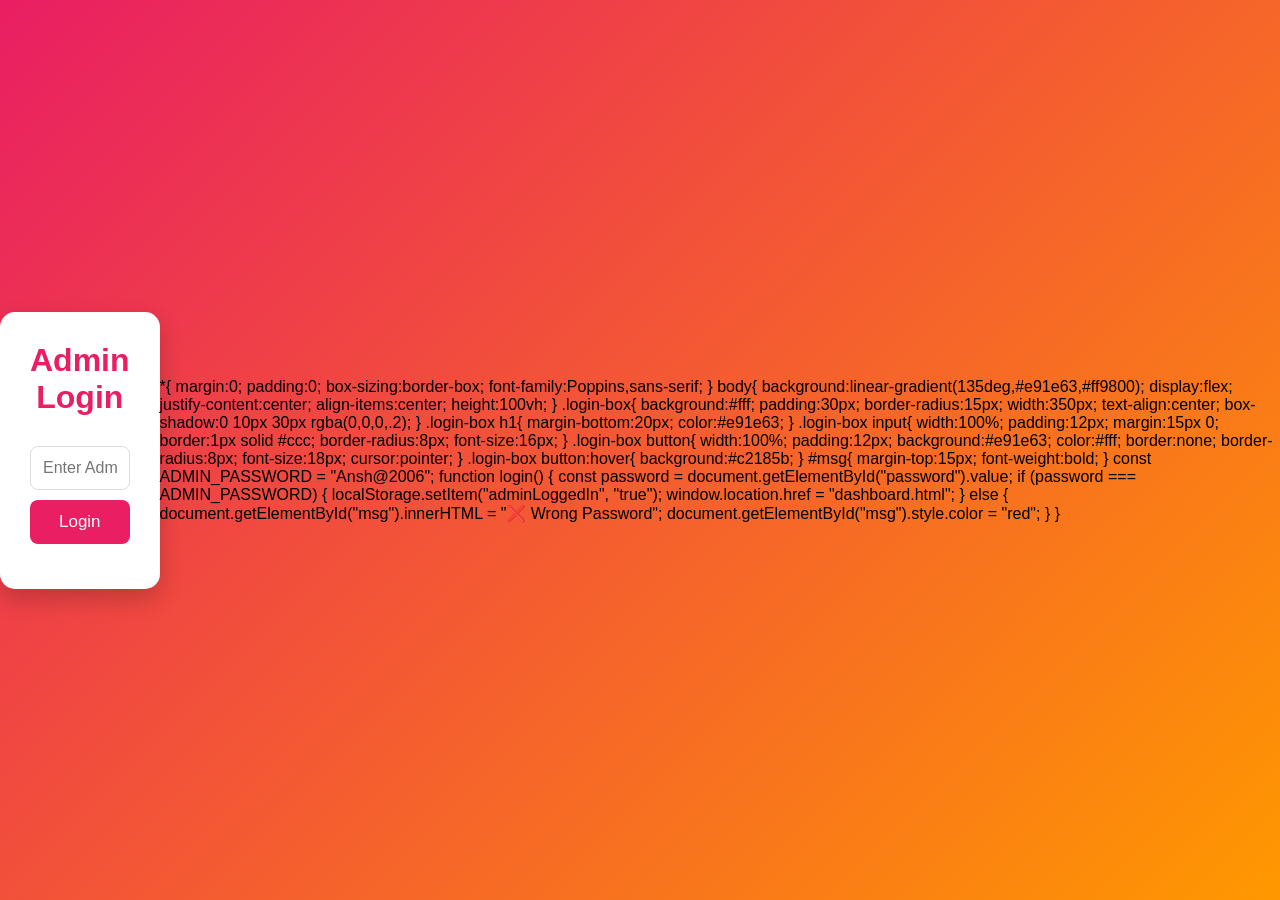
<file: admin.html>
<!DOCTYPE html>
<html lang="en">

<head>

<meta charset="UTF-8">

<meta name="viewport" content="width=device-width, initial-scale=1.0">

<title>Admin Login</title>

<link rel="stylesheet" href="admin.css">

</head>

<body>

<div class="login-box">

<h1>Admin Login</h1>

<input
type="password"
id="password"
placeholder="Enter Admin Password">

<button onclick="login()">
Login
</button>

<p id="msg"></p>

</div>

<script src="admin.js"></script>

</body>

</html>
*{
margin:0;
padding:0;
box-sizing:border-box;
font-family:Poppins,sans-serif;
}

body{
background:linear-gradient(135deg,#e91e63,#ff9800);
display:flex;
justify-content:center;
align-items:center;
height:100vh;
}

.login-box{
background:#fff;
padding:30px;
border-radius:15px;
width:350px;
text-align:center;
box-shadow:0 10px 30px rgba(0,0,0,.2);
}

.login-box h1{
margin-bottom:20px;
color:#e91e63;
}

.login-box input{
width:100%;
padding:12px;
margin:15px 0;
border:1px solid #ccc;
border-radius:8px;
font-size:16px;
}

.login-box button{
width:100%;
padding:12px;
background:#e91e63;
color:#fff;
border:none;
border-radius:8px;
font-size:18px;
cursor:pointer;
}

.login-box button:hover{
background:#c2185b;
}

#msg{
margin-top:15px;
font-weight:bold;
}
const ADMIN_PASSWORD = "Ansh@2006";

function login() {

  const password = document.getElementById("password").value;

  if (password === ADMIN_PASSWORD) {

    localStorage.setItem("adminLoggedIn", "true");

    window.location.href = "dashboard.html";

  } else {

    document.getElementById("msg").innerHTML = "❌ Wrong Password";
    document.getElementById("msg").style.color = "red";

  }

}
</file>
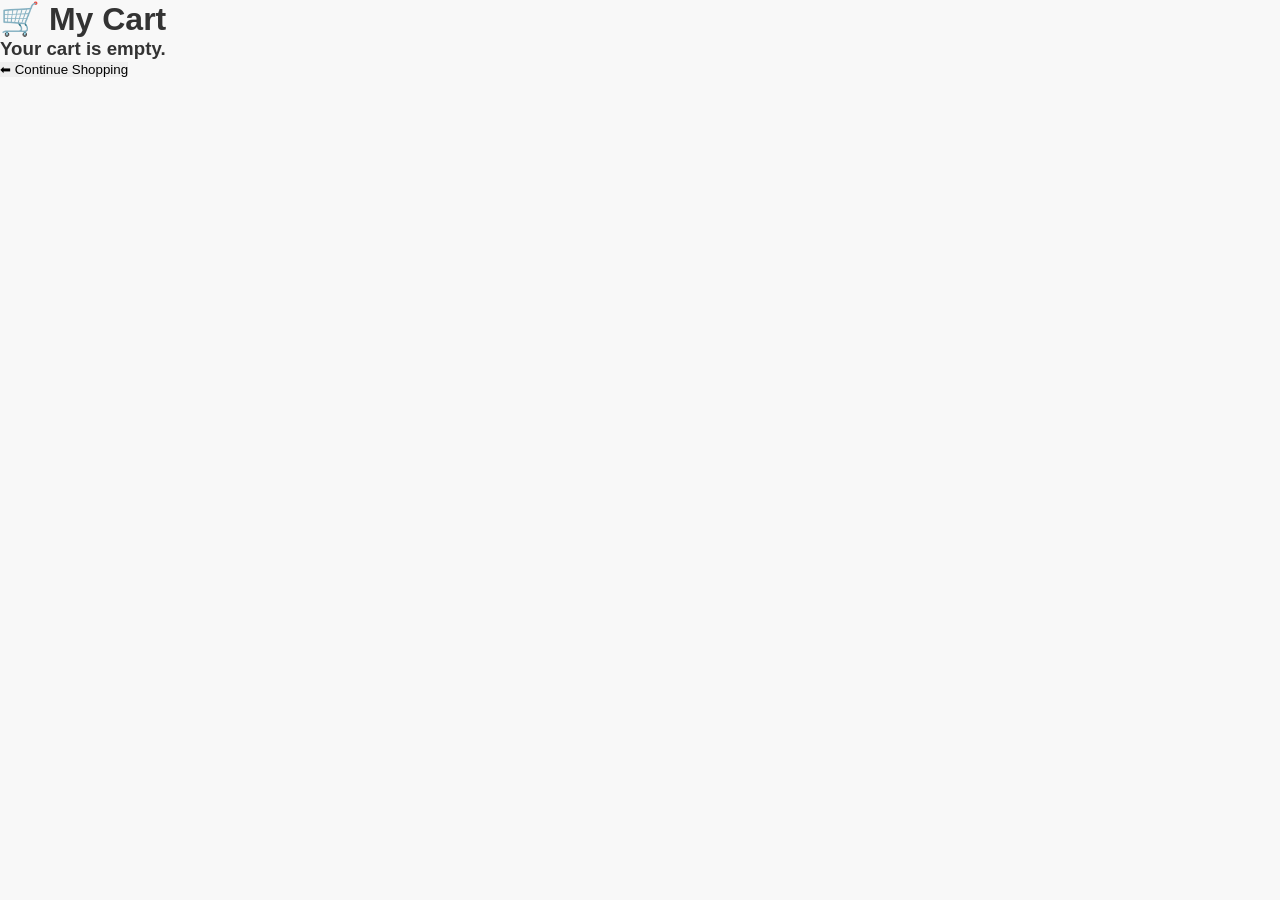
<file: cart.html>
<!DOCTYPE html>
<html lang="en">
<head>
<meta charset="UTF-8">
<meta name="viewport" content="width=device-width, initial-scale=1.0">
<title>My Cart</title>

<link rel="stylesheet" href="style.css">

<script src="cart.js"></script>
</head>

<body>

<h1>🛒 My Cart</h1>

<div id="cartContainer">

<h3>Your cart is empty.</h3>

</div>

<button onclick="window.location.href='index.html'">
⬅ Continue Shopping
</button>

</body>
</html>
</file>
<file: admin.css>
*{
  margin:0;
  padding:0;
  box-sizing:border-box;
  font-family:Poppins,sans-serif;
}

body{
  background:linear-gradient(135deg,#e91e63,#ff9800);
  display:flex;
  justify-content:center;
  align-items:center;
  height:100vh;
}

.login-box{
  width:350px;
  background:#fff;
  padding:30px;
  border-radius:15px;
  box-shadow:0 10px 25px rgba(0,0,0,.2);
  text-align:center;
}

.login-box h1{
  color:#e91e63;
  margin-bottom:20px;
}

.login-box input{
  width:100%;
  padding:12px;
  margin:10px 0;
  border:1px solid #ddd;
  border-radius:8px;
  font-size:16px;
}

.login-box button{
  width:100%;
  padding:12px;
  background:#e91e63;
  color:#fff;
  border:none;
  border-radius:8px;
  font-size:17px;
  cursor:pointer;
  transition:.3s;
}

.login-box button:hover{
  background:#c2185b;
}

#msg{
  margin-top:15px;
  font-size:15px;
  font-weight:bold;
}

@media(max-width:480px){

.login-box{
  width:90%;
}

}
</file>
<file: style.css>
*{
margin:0;
padding:0;
box-sizing:border-box;
font-family:'Poppins',sans-serif;
}

body{
background:#f8f8f8;
color:#333;
}

.header{
display:flex;
justify-content:space-between;
align-items:center;
padding:18px 8%;
background:#e91e63;
color:#fff;
position:sticky;
top:0;
z-index:1000;
}

.logo h1{
font-size:28px;
}

.logo p{
font-size:14px;
opacity:.9;
}

nav{
display:flex;
gap:20px;
}

nav a{
color:#fff;
text-decoration:none;
font-weight:500;
transition:.3s;
}

nav a:hover{
color:#ffe082;
}

.hero{
padding:80px 8%;
background:linear-gradient(135deg,#ff4081,#e91e63);
color:#fff;
text-align:center;
}

.hero h2{
font-size:42px;
margin-bottom:15px;
}

.hero p{
font-size:18px;
margin-bottom:25px;
}

.btn{
display:inline-block;
padding:12px 30px;
background:#fff;
color:#e91e63;
text-decoration:none;
font-weight:600;
border-radius:30px;
transition:.3s;
}

.btn:hover{
transform:scale(1.05);
}

.title{
text-align:center;
font-size:30px;
margin:40px 0 20px;
color:#e91e63;
}
#products{
padding:60px 8%;
}

#productContainer{
display:grid;
grid-template-columns:repeat(auto-fit,minmax(260px,1fr));
gap:25px;
}

.product-card{
background:#fff;
border-radius:15px;
overflow:hidden;
box-shadow:0 8px 20px rgba(0,0,0,.1);
transition:.3s;
}

.product-card:hover{
transform:translateY(-8px);
}

.product-card img{
width:100%;
height:250px;
object-fit:cover;
}

.product-card h3{
font-size:20px;
padding:15px;
}

.product-card p{
padding:0 15px 15px;
color:#666;
}

.price{
font-size:22px;
font-weight:700;
color:#e91e63;
}

.buy-btn{
display:block;
margin:15px;
padding:12px;
background:#e91e63;
color:#fff;
text-align:center;
text-decoration:none;
border-radius:8px;
font-weight:600;
transition:.3s;
}

.buy-btn:hover{
background:#c2185b;
}

#about,
#contact{
padding:60px 8%;
background:#fff;
margin-top:20px;
}

.about-text,
.contact-box{
max-width:800px;
margin:auto;
text-align:center;
line-height:1.8;
}
footer{
background:#222;
color:#fff;
text-align:center;
padding:25px;
margin-top:40px;
}

footer p{
font-size:15px;
}

html{
scroll-behavior:smooth;
}

img{
max-width:100%;
display:block;
}

button{
cursor:pointer;
border:none;
outline:none;
}

@media(max-width:768px){

.header{
flex-direction:column;
text-align:center;
padding:15px;
}

nav{
flex-wrap:wrap;
justify-content:center;
margin-top:15px;
gap:12px;
}

.hero{
padding:60px 20px;
}

.hero h2{
font-size:30px;
}

.hero p{
font-size:16px;
}

.logo h1{
font-size:24px;
}

.title{
font-size:26px;
}

#productContainer{
grid-template-columns:1fr;
}

.product-card img{
height:220px;
}

.about-text,
.contact-box{
padding:0 15px;
}

}
.bottom-nav{
position:fixed;
bottom:0;
left:0;
width:100%;
height:65px;
background:#fff;
display:flex;
justify-content:space-around;
align-items:center;
box-shadow:0 -2px 10px rgba(0,0,0,.15);
border-top:1px solid #ddd;
z-index:9999;
}

.bottom-nav a{
display:flex;
flex-direction:column;
align-items:center;
justify-content:center;
text-decoration:none;
color:#444;
font-size:22px;
font-weight:600;
flex:1;
}

.bottom-nav a span{
font-size:11px;
margin-top:4px;
color:#444;
}

body{
padding-bottom:75px;
}
.wish-btn{
width:100%;
padding:10px;
margin-bottom:8px;
background:#fff;
color:#e91e63;
border:2px solid #e91e63;
border-radius:8px;
font-weight:bold;
cursor:pointer;
}

.wish-btn:hover{
background:#e91e63;
color:#fff;
}
#actions{
padding:20px;
}

.product-buttons{
display:grid;
grid-template-columns:repeat(2,1fr);
gap:10px;
}

.product-buttons button{
padding:12px;
border:none;
border-radius:10px;
font-size:15px;
font-weight:600;
cursor:pointer;
}

.cart-btn{background:#ff9800;color:#fff;}
.buy-btn{background:#e91e63;color:#fff;}
.wish-btn{background:#fff;color:#e91e63;border:2px solid #e91e63;}
.share-btn{background:#2196f3;color:#fff;}
.payment-btn{background:#673ab7;color:#fff;}
.review-btn{background:#4caf50;color:#fff;}
.delivery-btn{background:#009688;color:#fff;}
.order-btn{background:#3f51b5;color:#fff;}
.profile-btn{background:#607d8b;color:#fff;}
.chat-btn{background:#00bcd4;color:#fff;}
.contact-btn{background:#795548;color:#fff;}
</file>
